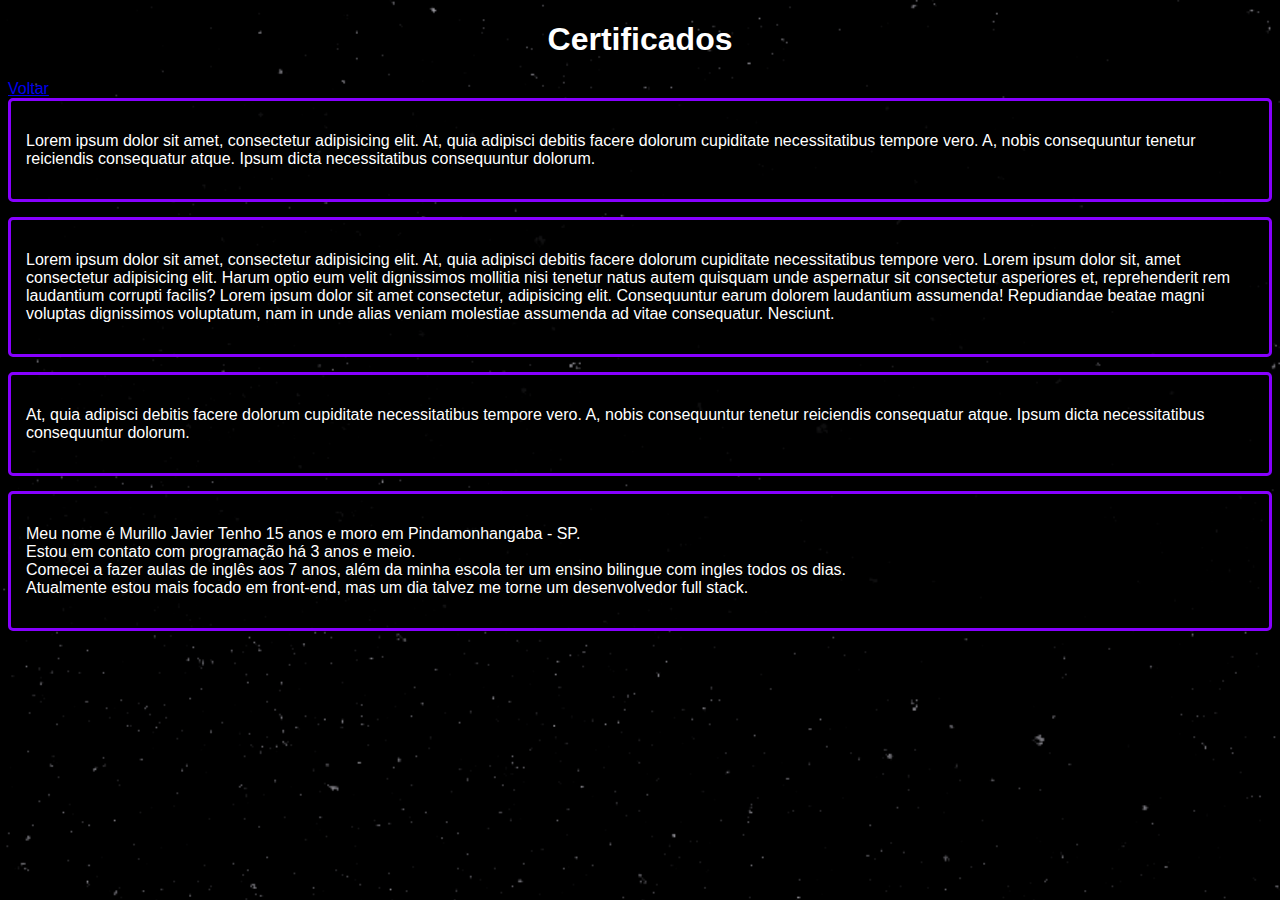
<file: certificados.html>
<!DOCTYPE html>
<html lang="pt">
<head>
    <meta charset="UTF-8">
    <meta http-equiv="X-UA-Compatible" content="IE=edge">
    <meta name="viewport" content="width=device-width, initial-scale=1.0">
    <title>Document</title>
    <link rel="stylesheet" href="/certi.css">
</head>
<body>
    <h1>Certificados</h1>
    <a href="/home.html">Voltar</a>
    <div>
        <div class="item">
            <p>
                Lorem ipsum dolor sit amet, consectetur adipisicing elit.
             At, quia adipisci debitis facere dolorum cupiditate necessitatibus tempore vero.
             A, nobis consequuntur tenetur reiciendis consequatur atque. Ipsum dicta necessitatibus consequuntur dolorum.
            </p>
        </div>
        <div class="item">
            <p>
                Lorem ipsum dolor sit amet, consectetur adipisicing elit.
             At, quia adipisci debitis facere dolorum cupiditate necessitatibus tempore vero.
             Lorem ipsum dolor sit, amet consectetur adipisicing elit. Harum optio eum velit dignissimos mollitia nisi tenetur natus autem quisquam unde aspernatur sit consectetur asperiores et, reprehenderit rem laudantium corrupti facilis?
             Lorem ipsum dolor sit amet consectetur, adipisicing elit. Consequuntur earum dolorem laudantium assumenda! Repudiandae beatae magni voluptas dignissimos voluptatum, nam in unde alias veniam molestiae assumenda ad vitae consequatur. Nesciunt.
            </p> 
        </div>
        <div class="item">
            <p>
                At, quia adipisci debitis facere dolorum cupiditate necessitatibus tempore vero.
             A, nobis consequuntur tenetur reiciendis consequatur atque. Ipsum dicta necessitatibus consequuntur dolorum.
             
            </p>          
        </div>
    </div>
    <article class="item">
        <header>
          <p>
            Meu nome é Murillo Javier Tenho 15 anos e moro em Pindamonhangaba - SP. <br>
            Estou em contato com programação há 3 anos e meio. <br>
            Comecei a fazer aulas de inglês aos 7 anos, além da minha escola ter um ensino bilingue com ingles todos os dias. <br>
            Atualmente estou mais focado em front-end, mas um dia talvez me torne um desenvolvedor full stack.
          </p>
        </header>
      </article>
    
</body>
</html>
</file>
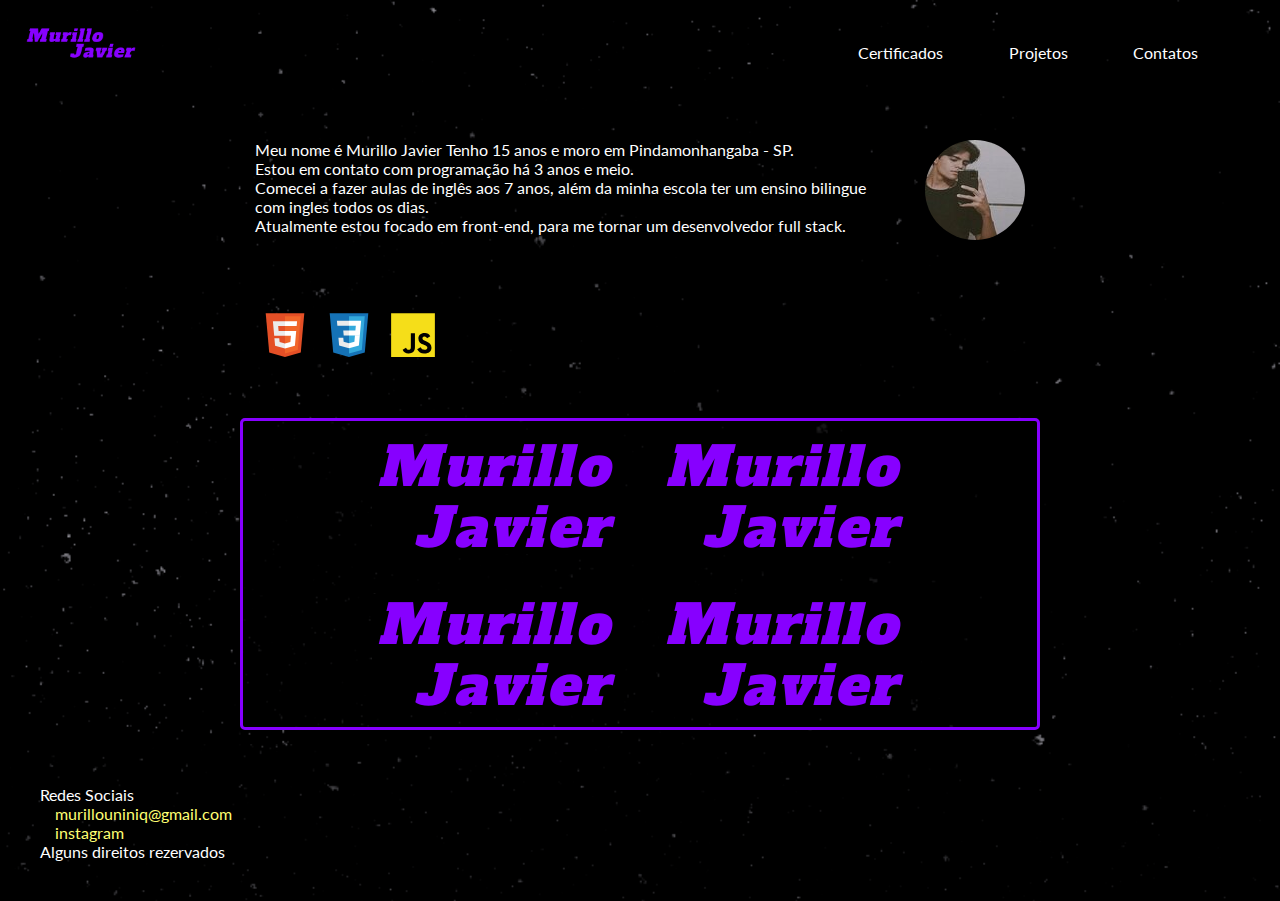
<file: home.html>
<!DOCTYPE html>
<html lang="pt">
<head>
  <meta charset="UTF-8">
  <meta http-equiv="X-UA-Compatible" content="IE=edge">
  <meta name="viewport" content="width=device-width, initial-scale=1.0">
  <title>Murillo Javier</title>
  <link href="https://fonts.googleapis.com/icon?family=Material+Icons"rel="stylesheet">
  
  <link rel="stylesheet" href="home.css">
  <link href="https://fonts.googleapis.com/css2?family=Lato&display=swap" rel="stylesheet">
  
  
</head>
<body>
  
  <header class="menu_header">
    <div class="menu1">
      <img class="img_ft" src="/img/murillo.png" alt="Murillo Javier">
      <nav id="itens">
        <ul class="lista">
          <li><a href="/certificados.html">Certificados</a></li>
          <li><a href="/projetos.html">Projetos</a></li>
          <li><a href="#">Contatos</a></li>
        </ul>
      </nav>
      <div class="box">
        <span id="burguer" class="material-icons" onclick="clickMenu()">menu</span>
      </div>
    </div>    
  </header>

<section class="post1">
    <div class="container">
        <div class="grid1">
          <p>
            Meu nome é Murillo Javier Tenho 15 anos e moro em Pindamonhangaba - SP. <br>
            Estou em contato com programação há 3 anos e meio. <br>
            Comecei a fazer aulas de inglês aos 7 anos, além da minha escola ter um ensino bilingue com ingles todos os dias. <br>
            Atualmente estou focado em front-end, para me tornar um desenvolvedor full stack.
          </p>
          <img class="my_ft" src="/img/murillo.jpg" alt="Imagem de Programação">
        </div>
        <div class="icons">
          <svg class="icons1" width="60" height="50" viewBox="0 0 32 32"><path fill="#e44f26" d="M5.902 27.201L3.655 2h24.69l-2.25 25.197L15.985 30L5.902 27.201z"/><path fill="#f1662a" d="m16 27.858l8.17-2.265l1.922-21.532H16v23.797z"/><path fill="#ebebeb" d="M16 13.407h-4.09l-.282-3.165H16V7.151H8.25l.074.83l.759 8.517H16v-3.091zm0 8.027l-.014.004l-3.442-.929l-.22-2.465H9.221l.433 4.852l6.332 1.758l.014-.004v-3.216z"/><path fill="#fff" d="M15.989 13.407v3.091h3.806l-.358 4.009l-3.448.93v3.216l6.337-1.757l.046-.522l.726-8.137l.076-.83h-7.185zm0-6.256v3.091h7.466l.062-.694l.141-1.567l.074-.83h-7.743z"/></svg>
          <svg class="icons2" width="60" height="50" viewBox="0 0 32 32"><path fill="#1572b6" d="M5.902 27.201L3.656 2h24.688l-2.249 25.197L15.985 30L5.902 27.201z"/><path fill="#33a9dc" d="m16 27.858l8.17-2.265l1.922-21.532H16v23.797z"/><path fill="#fff" d="M16 13.191h4.09l.282-3.165H16V6.935h7.75l-.074.829l-.759 8.518H16v-3.091z"/><path fill="#ebebeb" d="m16.019 21.218l-.014.004l-3.442-.93l-.22-2.465H9.24l.433 4.853l6.331 1.758l.015-.004v-3.216z"/><path fill="#fff" d="m19.827 16.151l-.372 4.139l-3.447.93v3.216l6.336-1.756l.047-.522l.537-6.007h-3.101z"/><path fill="#ebebeb" d="M16.011 6.935v3.091H8.545l-.062-.695l-.141-1.567l-.074-.829h7.743zM16 13.191v3.091h-3.399l-.062-.695l-.14-1.567l-.074-.829H16z"/></svg>
          <svg class="icons3" width="60" height="50" viewBox="0 0 32 32"><path fill="#f5de19" d="M2 2h28v28H2z"/><path d="M20.809 23.875a2.866 2.866 0 0 0 2.6 1.6c1.09 0 1.787-.545 1.787-1.3c0-.9-.716-1.222-1.916-1.747l-.658-.282c-1.9-.809-3.16-1.822-3.16-3.964c0-1.973 1.5-3.476 3.853-3.476a3.889 3.889 0 0 1 3.742 2.107L25 18.128A1.789 1.789 0 0 0 23.311 17a1.145 1.145 0 0 0-1.259 1.128c0 .789.489 1.109 1.618 1.6l.658.282c2.236.959 3.5 1.936 3.5 4.133c0 2.369-1.861 3.667-4.36 3.667a5.055 5.055 0 0 1-4.795-2.691Zm-9.295.228c.413.733.789 1.353 1.693 1.353c.864 0 1.41-.338 1.41-1.653v-8.947h2.631v8.982c0 2.724-1.6 3.964-3.929 3.964a4.085 4.085 0 0 1-3.947-2.4Z"/></svg>
        </div>
</section>

  <section class="post2">
      <div class="grid2">
        <img class="img_logo" src="/img/log2.png" alt="Imagem de Programação">
        <img class="img_logo" src="/img/log2.png" alt="Imagem de Programação">
        <img class="img_logo" src="/img/log2.png" alt="Imagem de Programação">
        <img class="img_logo" src="/img/log2.png" alt="Imagem de Programação">
      </div>
  </section>
  

  <script>
    function clickMenu() {
      if (itens.style.display == 'none') {
        itens.style.display = 'grid'
      } else{
        itens.style.display = 'none'
      }
    }
  </script>

</body>
<footer>
  <div>Redes Sociais</div>
  <ul class="contacts_list">
    <li>
      <a href="mailto:murillouniniq@gmail.com" target="_blank">murillouniniq@gmail.com</a>
    </li>
    <li>
      <a href="https://www.instagram.com/qissomurillo/" target="_blank">instagram</a>
    </li>
  </ul>
  <span>Alguns direitos rezervados</span>
</footer>
</html>

<!-- ━━╮╰╮┊┊┊┊┊┊
┊┊╰╮╰━▂▂▂▂┊┊┊┊┊┊
┊▂╱▔╲▔╱┏┳╮╲┊┊ᶤ.╭╮
▂╲▂▂╱╲╲╰┻┛╱▔▔▔▔┃
╲▂▂╱╭╯╱▔▔╱▔▔▔▽▽╯
┊ ╱╱╭╯╱    |Murillo Javier Santana Faustino
┊╱╱╭╯╱▔▔▔╲▂▂△▂△╮
━━━╯╱╱╭-->
</file>
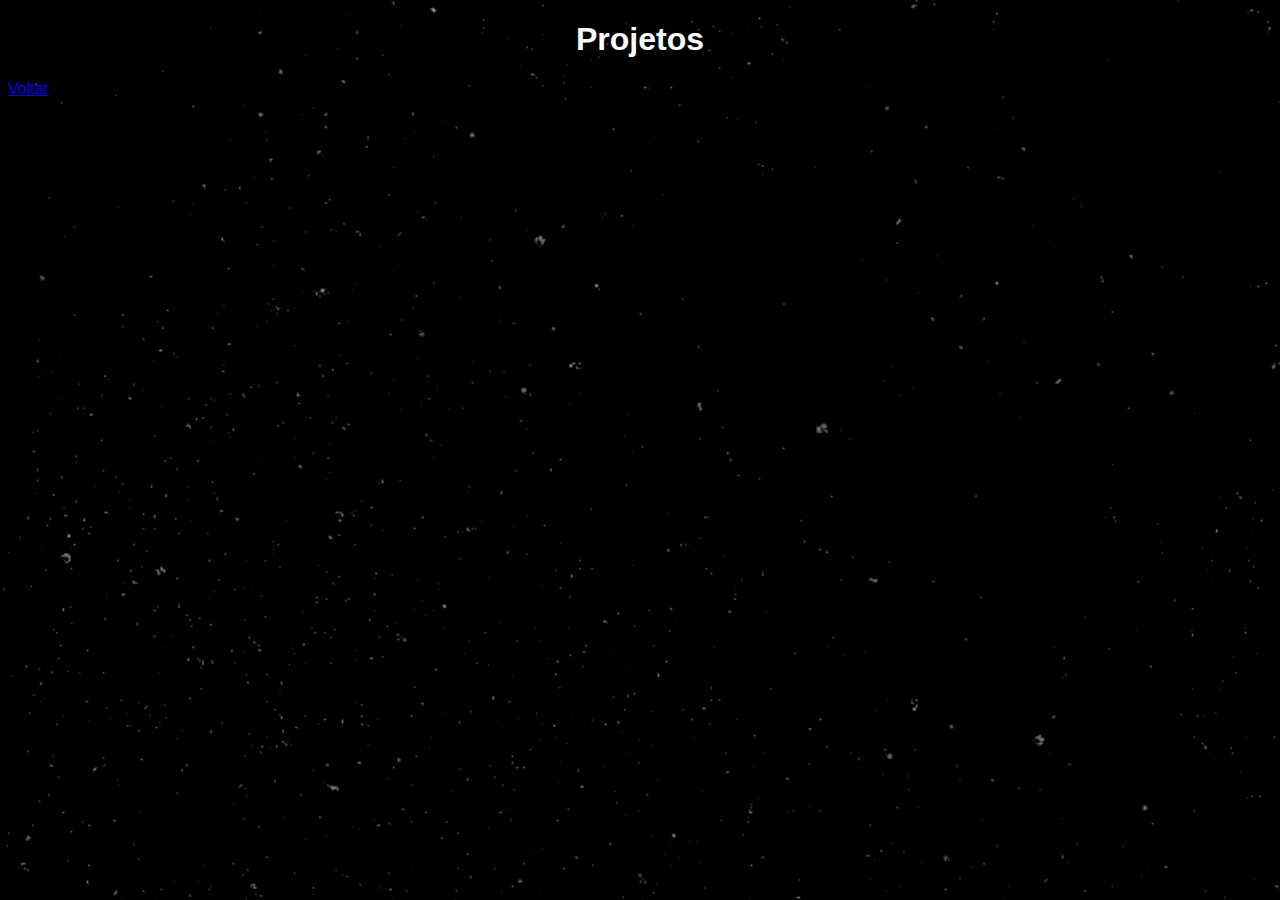
<file: projetos.html>
<!DOCTYPE html>
<html lang="pt">
<head>
    <meta charset="UTF-8">
    <meta http-equiv="X-UA-Compatible" content="IE=edge">
    <meta name="viewport" content="width=device-width, initial-scale=1.0">
    <title>Document</title>
    <link rel="stylesheet" href="/proje.css">
</head>
<body>
    <h1>Projetos</h1>
    <a href="/home.html">Voltar</a>
</body>
</html>
</file>
<file: certi.css>
body {
    background: 	#000000;
    color: white;
    font-family: 'Lato', sans-serif;
    background-image: url(/img/background.jpg);
    background-size: cover;
    background-repeat: no-repeat;
}

h1 {
    text-align: center;
}

.item {
    background: #000000da;
    padding: 15px;
    border: 3px solid #8700FF;
    margin: 0;
    margin-bottom: 15px;
    border-radius: 5px;
    text-decoration: none;
}
</file>
<file: home.css>
*{ /*isso é padrão*/
    margin: 0;
    box-sizing: border-box;
    text-decoration: none;
}

body{
    background: 	#000000;
    color: white;
    font-family: 'Lato', sans-serif;
    background-image: url(/img/background.jpg);
    background-size: cover;
    background-repeat: no-repeat;
    
}

/* ------------------------------------------------- */

span#burguer{
    display: block;
    justify-content: flex-end;
    font-size: 38px;
}

span#burguer:hover{
    color: white;
    cursor: pointer;
}

.box{
    display: flex;
    justify-content: end;
}
.menu1{
    display: flex;
    justify-content: space-between;
    align-items: center;
    padding: 20px;

}

.lista{
    list-style: none;
}

#burguer {
    z-index: 999;
    position: absolute;
}

#itens{
    display: none;
    place-content: center;
}

nav{
    display: flex;
    align-items: center;
    height: 100vh;
    background: black;
    position: fixed;
    top: 0;
    left: 0;
    right: 0;
    align-items: center;
}

nav ul li a{
    display: block;
    padding: 10px;
    color: white;
    display: flex;
    align-items: center;
    justify-content: center;
    margin-bottom: 20px;
}

nav ul li a:hover{
    background-color: gray;
}

@media(min-width:1024px) {
    
    .menu1 {
        display: flex;
        justify-content: space-between;
        margin: 0;
    }
    
    .box{
        display: none;
    }

    #itens{
        display: block !important;
        width: 40%;

    }

    .lista {
        text-align: center;

    }

    nav {
        height: 20px;
        position: relative;
    }

    nav ul{
        display: flex;
        width: 100%;
        justify-content: space-evenly;
    }
    
    nav ul li a{
        display: block;
        padding: 10px;
        background-color: rgba(0, 0, 0, 0.733);
        color: white;
        border-top: none;
        list-style-type: none;
        text-decoration: none;
    }

}

/* ------------------------------------------------- */

.menu_header{
    background-color: #0000001a;
    padding: 6px;
}

.container{
    display: flex;
    flex-direction: column;
    margin:0 auto;
    max-width: 800px;
    padding-top: 40px;
}

.img_ft{
    width: 110px;
}

.my_ft{
    border-radius: 50%;
    margin-bottom: 15px;
    align-items: center;
    width: 100px;
}

.post1{
    display: flex;
    background: #00000063;
    padding: 15px;
    margin: 0;
    margin-bottom: 15px;
    border-radius: 5px;
    text-decoration: none;
    gap: 50px;
    max-width: 800px;
    margin: 0 auto;

}


.grid1 {
    display: flex;
    gap: 30px;
}

@media(max-width:1024px) {

    .post1 {
        flex-direction: column;
        gap: 30px;
    }

    .grid1 {
        flex-direction: column ;
    }
}

.icons {
    padding-top: 55px;
    padding-bottom: 40px;
}

.icons1 {
    transform: translatey(0px);
    animation: float 3.5s ease-in-out infinite;
}

.icons2 {
    transform: translatey(0px);
    animation: float 4.1s ease-in-out infinite;
}

.icons3 {
    transform: translatey(0px);
    animation: float 3.2s ease-in-out infinite;
}

@keyframes float {
    0% {
        transform: translatey(0px);
    }
    50% {
        transform: translatey(-30px);
    }
    100% {
        transform: translatey(0px);
    }
}

/* ------------------------------------------------- */

.post2 {
    background: #000000c5;
    padding: 15px;
    border: 3px solid #8700FF;
    margin: 0;
    margin-bottom: 15px;
    border-radius: 5px;
    place-items: center;
    max-width: 800px;
    margin-inline: auto;
}

@media(max-width:1024px) {

    .post2{
        max-width: max-content;
    }

}

.grid2 {
    display: grid;
    grid-template-columns: 1fr 1fr;
    gap: 40px;
}

@media(max-width:1024px) {

    .grid2 {
        grid-template-columns: 1fr;
        gap: 40px;
    }
}

/* ------------------------------------------------- */

.contacts_list{
    list-style-type: none;
    padding-left: 15px;
}

.contacts_list li a{
    text-decoration: none;
    color: rgb(255, 255, 115);
}

footer{
    background: rgba(0, 0, 0, 0.479);
    text-align:left;
    padding: 40px;

}
</file>
<file: proje.css>
body {
    background: 	#000000;
    color: white;
    font-family: 'Lato', sans-serif;
    background-image: url(/img/background.jpg);
    background-size: cover;
    background-repeat: no-repeat;
}

h1 {
    text-align: center;
}
</file>
